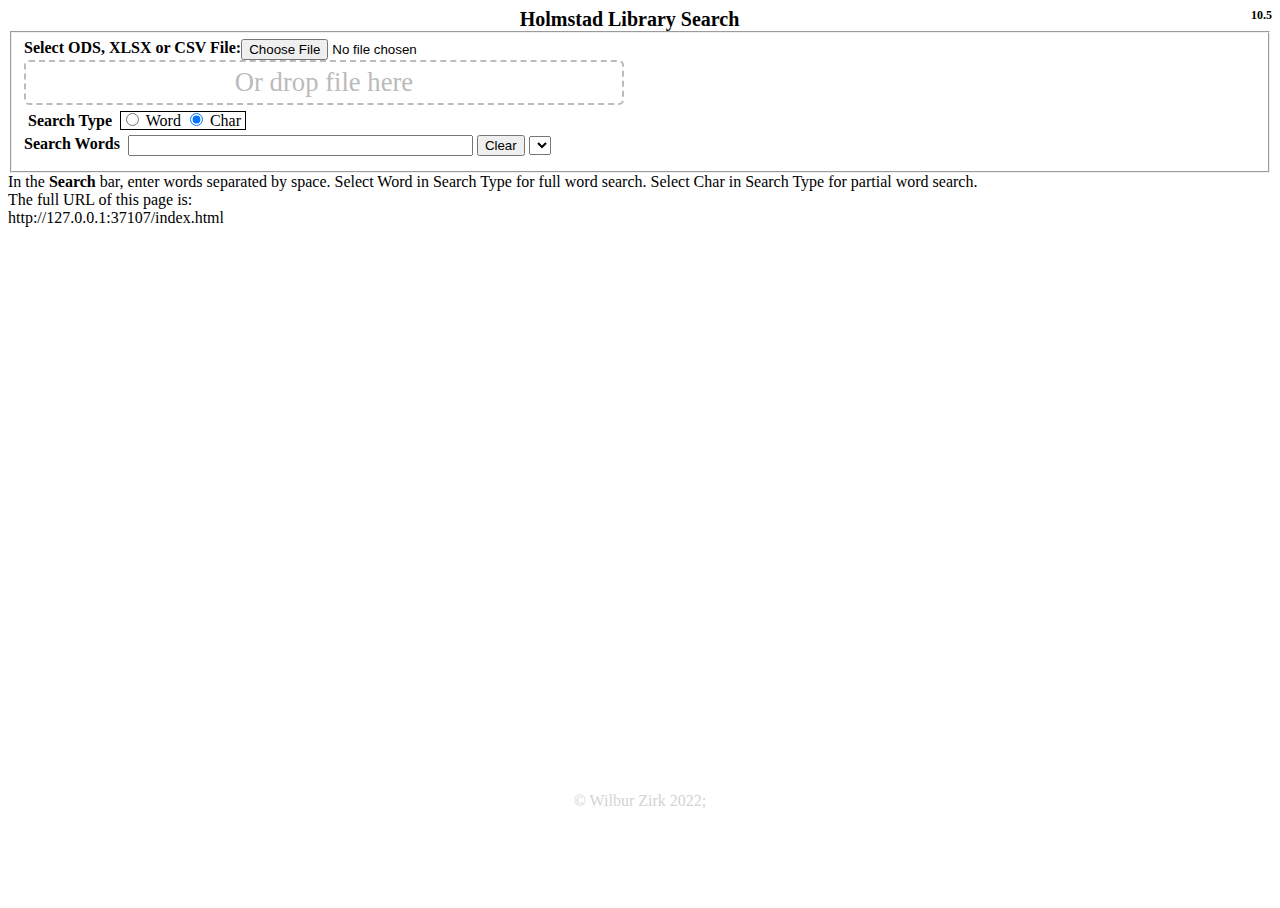
<file: index.html>
<!DOCTYPE html>
<!-- xlsx.js (C) 2013-present  SheetJS http://sheetjs.com 
		https://github.com/SheetJS/js-xlsx
		https://stuk.github.io/jszip/
		https://oss.sheetjs.com/js-xlsx/
		https://www.pagecloud.com/blog/how-to-add-custom-fonts-to-any-website
		
		access file on github
	https://stackoverflow.com/questions/61705069/automatically-load-csv-txt-file-from-local-drive-into-html-page-as-table-javascr
		https://raw.githubusercontent.com/wfzirk/Library-Card/main/Input/lt20220623.csv
-->
<html>
<head>
<meta http-equiv="Content-Type" content="text/html; charset=UTF-8" />
<link rel="shortcut icon" type="image/x-icon" href="favicon.ico">
<title>Search Holmstad Library</title>
	<link rel="stylesheet" type="text/css" href="css/style.css">

</head>
<body>

	<form >
		<div id="title">
			Holmstad Library Search<label style="float:right;">10.5</label>
		</div>
		<fieldset>
			<div style="width: 100%; overflow: hidden;">
			<div style="width: 600px; float: left;">
			<div style="padding-bottom:5px;">
				<label for="xlf" style="float:left;"> <strong>Select ODS, XLSX or CSV File:</strong></label>
				<input id="xlf"  type="file" name="xlfile" >
				

				<div id="drop">Or drop file here</div>
			</div>
<!--			
<form method="post" enctype="multipart/form-data">
  <input type="file" name="files[]" multiple />
  <input type="submit" value="Upload File" name="submit" />
</form>
-->
			<div class="filetable" style="padding-bottom:5px;">
				<div style="padding-bottom:5px;">
					
					<label style='float:center;' > <strong>&nbspSearch Type&nbsp</strong>
						<span id="radiospan" style="border:1px; border-style:solid; ">
							<input type="radio" id="wordsrch" name="wsrch" value="word" onClick="setSrch(false)">
							<label for="wordsrch">Word</label>
							<input type="radio" id="charsrch" name="wsrch" value="char" onClick="setSrch(true)" checked>
							<label for="charsrch">Char&nbsp</label>
						</span>
					</label>
										
				</div>

				<div >
					<label for="xsearch;" style='float:left;'> <strong>Search Words &nbsp</strong></label>
						<input id='xsearch' onkeyup='search_Table("xref1")' type='text' size="40">

					<button  type="button" onclick="clearSearch()"> Clear</button>
					<!--<button type="submit" style='float:right;' onclick='dnldCSV()'<img> Download CSV</button> -->
					<select id="libKeys">onChange="getSheet(this.value)"</select>						
				</div>
			</div>
			</div>
			<!--
			<div class="content" style="margin-left: 102px; float:right">
			https://www.librarything.com/widget.php?shareID=wc8f6202a57ad52c916e4ff1c3621c6a2&sharefrom=HolmstadLibrary
			<!--
			<div id="w889ef2e6376812da794325577a42e0b6"></div><script type="text/javascript" charset="UTF-8" src="https://www.librarything.com/widget_get.php?userid=HolmstadLibrary&theID=w889ef2e6376812da794325577a42e0b6"></script><noscript><a href="https://www.librarything.com/profile/HolmstadLibrary">My Library</a> at <a href="https://www.librarything.com">LibraryThing</a></noscript>

			</div>
			-->
		</div>
		</fieldset>
	</form>
	
<div>In the <b>Search</b> bar, enter words separated by space. Select Word in Search Type for full word search.  Select Char in Search Type for partial word search.

</div>

<div id="output">
Holmstad Library

</div>

<footer>
    <center>
		<!--<font face="SUN7.24"> -->
      <p id="copyright">&copy; Wilbur Zirk 2022;
	  </p>
	 <!-- </font> -->
    </center>
  </footer>
<!-- The Modal -->
<div id="myModal" class="modal">

  <!-- Modal content -->
  <div class="modal-content">
    <div class="modal-header">
      <span class="close">&times;</span>
      <p>Error</p>
    </div>
    <div class="modal-body">
      <p id="mdisp" >Error on row</p>
	</div>
  </div>

</div>

<script src="js/jszip.js"></script>
<script src="js/xlsx.js"></script>
<!-- <script src="js/cookie.js"></script> -->
<script src="js/table.js" id="tbl"></script>
<script src="js/modal.js"></script>
<!--<script src="js/upload.js"></script> -->
<!--<script src="js/convertuni.js"></script>-->
<!--<script src="sun.js" > </script> -->
<!-- https://stackoverflow.com/questions/1017424/pass-vars-to-javascript-via-the-src-attribute  -->
<!-- <script type="text/javascript" data-parameter_1="value_1" ... src="sun.js"></script>
-->

<script>
var debug = false;
var X = XLSX;
var CSV = false;
var global_wb;
var srchType = document.querySelector('input[name = wsrch]:checked').value
var colValues =[];
var libDict;

window.addEventListener('DOMContentLoaded', (event) => {
	console.log('DOM fully loaded')
	document.getElementById("output").innerHTML ="The full URL of this page is:<br>" + window.location.href;
	//fval = document.getElementById('selFont').value;
	//changeFont(fval);
	//Download();
});

function Download() {
	alert('download');
    document.getElementById('download_iframe').src = "Input/bookcards.xlsx";
};

function libList() {
	var select = document.getElementById("libKeys");
	select.innerHTML = "";
	for (elmts in libDict) {
		var optn = elmts;
		//if (optn == "Sheet1") continue;
		var el = document.createElement("option");
		el.textContent = optn;
		el.value = optn;
		if (optn == "Book Cards") el.selected = true;
		select.appendChild(el);
	}
}

var sel = document.getElementById('libKeys');
sel.addEventListener('change', function (e) {
	var value = sel.options[sel.selectedIndex].value;
	removeEmptyLines(libDict[value]);
});

function removeEmptyLines(arry) {
	// ===============  remove empty columns and rows
	var t0 = performance.now();
	clearSearch();
	clearTable();
	csvArry = [];
	arryLen = [];
	maxLen = []
	colfilter = []
	colList = ["Title"," Sort Character", "Primary Author", "ISBN", "Dewey Decimal"]
	
	output = csvToArray(arry);
	console.log(output.length, output[0].length);
	console.log(output)
	for (x= 0; x < output[2].length; x++) {
		arryLen.push(0);
		maxLen.push(0);
	}

	console.log('remove coummns', output[0])
	line0 = output[0]
	colidx = []
	for (x = 0; x < line0.length; x++) {
		//console.log(x, line0[x])
		if (colList.includes(line0[x])) {
			colidx.push(x)			// get list of indexes of specific columns
		}

	}
	console.log(colidx)

	for (line of output) {
		// use filter() array method
		// and return the element which is being looped
		const newArry = line.filter((a) => a);
		//console.log(newArry); 
		if (newArry.length > 0) {
			newline = []
			for (x = 0; x < line.length; x++) {
				if (colidx.includes(x)) {
					newline.push(line[x])
				}	
			}
			csvArry.push(newline);
			for (x= 0; x < newline.length; x++) {
				if (newline[x].length > 0)
					arryLen[x] +=1; 
					maxLen[x] = Math.max(newline[x].length, maxLen[x]);
			}
		}
	}
//==================================

	console.log('maxlen array',maxLen);
	longest = Math.max(...maxLen);
	shortest = Math.min(...maxLen);
	console.log('longest, shortest',longest, shortest);
	relLen = [];
	//zi = (xi – min(x)) / (max(x) – min(x)) * Q
	for (x = 0; x < maxLen.length; x++) {
		//relLen.push((maxLen[x]/longest)*100);
		m = ((maxLen[x] - shortest)/(longest-shortest)) * 100 
		relLen.push(Math.round(m));
	}
	console.log('rellen',relLen);
	console.log('arrylen',arryLen);

	generateTable(csvArry, arryLen);

	var t1 = performance.now();
		console.log("removeEmptyLines "+ (t1 - t0) + " milliseconds.");
}

var process_wb = (function() {
	//var OUT = document.getElementById('output');
	libDict = {};

	var to_csv = function to_csv(workbook) {
		var t0 = performance.now();
		libDict = {};
		workbook.SheetNames.forEach(function(sheetName) {
			var csv = X.utils.sheet_to_csv(workbook.Sheets[sheetName]);
			libDict[sheetName] = csv;
			//console.log(csv);
			console.log("sheetname", sheetName);
		});
		
		var t1 = performance.now();
		console.log("to_csv " + (t1 - t0) + " milliseconds.");
		//return result.join("\n");
		console.log(Object.keys(libDict));
		//console.log(libDict["Sheet1"]);
		libList();
		//if (Object.keys(libDict).length == 1) return libDict["Sheet1"];
		if (CSV) return libDict["Sheet1"];
		else return libDict["Book Cards"];
	
	};

	return function process_wb(wb) {
		var t0 = performance.now();
		console.log('process_wb')
		global_wb = wb;
		var output = "";
        csv = to_csv(wb);
		removeEmptyLines(csv);
		var t1 = performance.now();
		console.log("process_wb "+ (t1 - t0) + " milliseconds.");
	};

})();

var do_file = (function() {
	return function do_file(files) {
		console.log('do_file');
		var t0 = performance.now();
		var rABS = false;
		var f = files[0];
		var fname = f["name"];
		var ext = fname.slice((fname.lastIndexOf(".") - 1 >>> 0) + 2).toLowerCase();
		if (ext === 'csv') CSV = true;
		else CSV = false;
		var reader = new FileReader();
		reader.onload = function(e) {
			var data = e.target.result;
			console.log(data);
			process_wb(X.read(data, {type:'array'}));
		};
		if(rABS) reader.readAsBinaryString(f);
		else {
			reader.readAsArrayBuffer(f);
		}
		var t1 = performance.now();
		console.log("do_file " + (t1 - t0) + " milliseconds.");
	};
})();

(function() {
	var drop = document.getElementById('drop');
	if(!drop.addEventListener) return;

	function handleDrop(e) {
		e.stopPropagation();
		e.preventDefault();
		do_file(e.dataTransfer.files);
	}

	function handleDragover(e) {
		e.stopPropagation();
		e.preventDefault();
		e.dataTransfer.dropEffect = 'copy';
	}

	drop.addEventListener('dragenter', handleDragover, false);
	drop.addEventListener('dragover', handleDragover, false);
	drop.addEventListener('drop', handleDrop, false);
})();

(function() {
	var xlf = document.getElementById('xlf');
	if(!xlf.addEventListener) return;
	function handleFile(e) { do_file(e.target.files); }
	xlf.addEventListener('change', handleFile, false);
})();


document.getElementById('xlf').value = ""; 


function setSrch(e) {
	srchType = document.querySelector('input[name = wsrch]:checked').value;
	search_Table();
}

function clearTable() {
    console.log("clearing table")
	document.getElementById("output").innerHTML = "";
}

function clearSearch() {
	console.log("clear");
	document.getElementById('xsearch').value = "";
	search_Table();
}

function showDebug() {
	e =document.getElementById('showdebug').checked;
	if (e) {
		generateTable(jscsvToArray(csvData));
		//table_mismatch();
	} else {
		document.getElementById("output").innerHTML = ""
	}
}


//https://stackoverflow.com/questions/61705069/automatically-load-csv-txt-file-from-local-drive-into-html-page-as-table-javascr
function processData(csv) {
	//console.log(csv)
	removeEmptyLines(csv)

    }

// https://stackoverflow.com/questions/61705069/automatically-load-csv-txt-file-from-local-drive-into-html-page-as-table-javascr

//url =   "https://raw.githubusercontent.com/wfzirk/Library-Card/main/Input/librarything_HolmstadLibrary.csv"
url = "https://raw.githubusercontent.com/wfzirk/Library-Card/main/Input/librarything.csv"
fetch(url)
  .then(res => res.text())
  .then(text => processData(text));

//generateTable(jscsvToArray(csvData));

/*
if (debug) {
	console.log(csvData)
	generateTable(csvToArray(csvData));
	table_mismatch();
	//sortTable();
}
*/

</script>
</body>
</html>
</file>
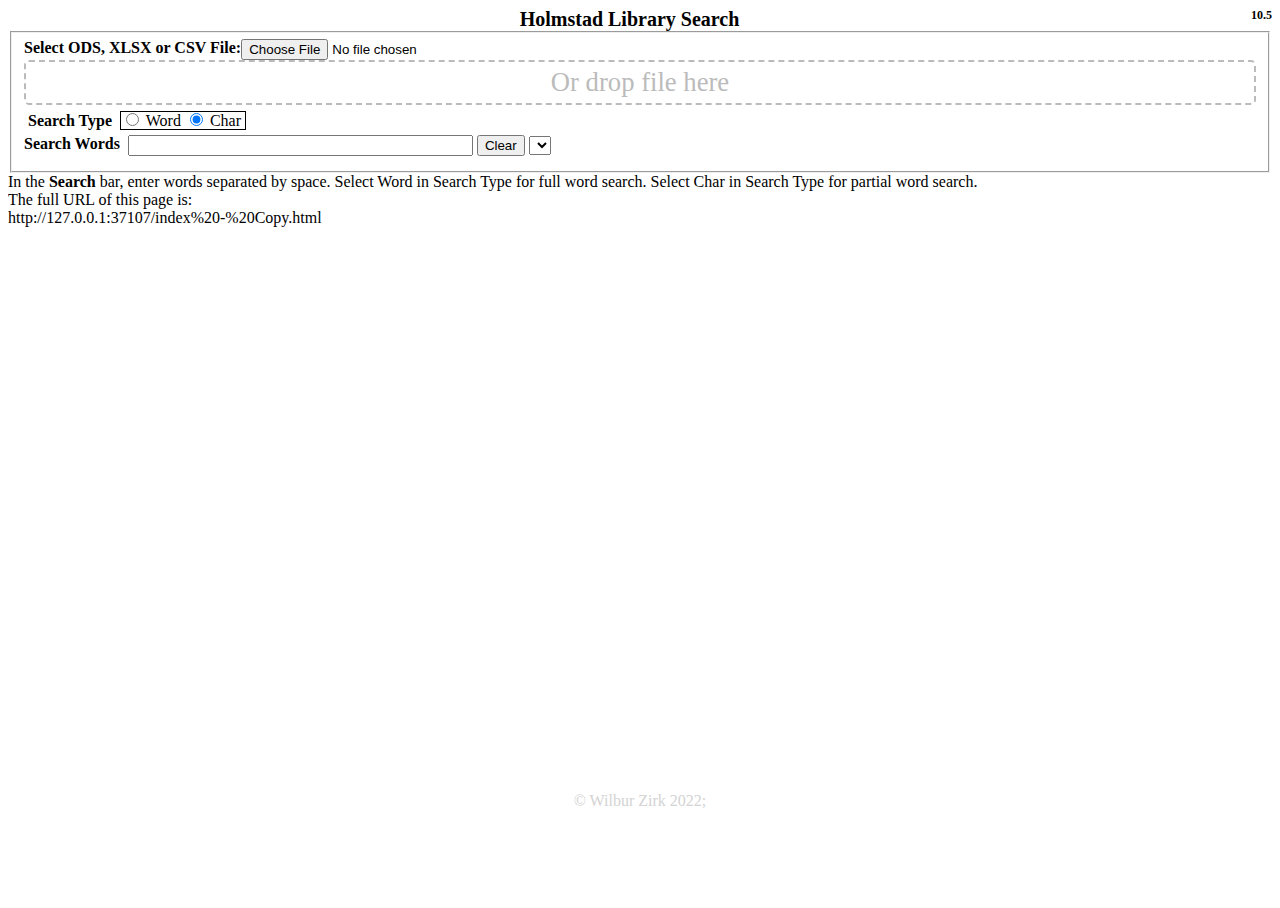
<file: index - Copy.html>
<!DOCTYPE html>
<!-- xlsx.js (C) 2013-present  SheetJS http://sheetjs.com 
		https://github.com/SheetJS/js-xlsx
		https://stuk.github.io/jszip/
		https://oss.sheetjs.com/js-xlsx/
		https://www.pagecloud.com/blog/how-to-add-custom-fonts-to-any-website
-->
<html>
<head>
<meta http-equiv="Content-Type" content="text/html; charset=UTF-8" />
<link rel="shortcut icon" type="image/x-icon" href="favicon.ico">
<title>Search Holmstad Library</title>
	<link rel="stylesheet" type="text/css" href="css/style.css">

</head>
<body>

	<form >
		<div id="title">
			Holmstad Library Search<label style="float:right;">10.5</label>
		</div>
		<fieldset>
			<div style="padding-bottom:5px;">
				<label for="xlf" style="float:left;"> <strong>Select ODS, XLSX or CSV File:</strong></label>
				<input id="xlf"  type="file" name="xlfile" >
				<div id="w860d96f89e7e213700459e7c0beb1663"></div><script type="text/javascript" charset="UTF-8" src="https://www.librarything.com/widget_get.php?userid=HolmstadLibrary&theID=w860d96f89e7e213700459e7c0beb1663"></script><noscript><a href="https://www.librarything.com/profile/HolmstadLibrary">My Library</a> at <a href="https://www.librarything.com">LibraryThing</a></noscript>

				<div id="drop">Or drop file here</div>
			</div>
<!--			
<form method="post" enctype="multipart/form-data">
  <input type="file" name="files[]" multiple />
  <input type="submit" value="Upload File" name="submit" />
</form>
-->
			<div class="filetable" style="padding-bottom:5px;">
				<div style="padding-bottom:5px;">
					
					<label style='float:center;' > <strong>&nbspSearch Type&nbsp</strong>
						<span id="radiospan" style="border:1px; border-style:solid; ">
							<input type="radio" id="wordsrch" name="wsrch" value="word" onClick="setSrch(false)">
							<label for="wordsrch">Word</label>
							<input type="radio" id="charsrch" name="wsrch" value="char" onClick="setSrch(true)" checked>
							<label for="charsrch">Char&nbsp</label>
						</span>
					</label>
										
				</div>

				<div >
					<label for="xsearch;" span style='float:left;'> <strong>Search Words &nbsp</strong></label>
						<input id='xsearch' onkeyup='search_Table("xref1")' type='text' size="40">

					<button  type="button" onclick="clearSearch()"> Clear</button>
					<!--<button type="submit" style='float:right;' onclick='dnldCSV()'<img> Download CSV</button> -->
					<select id="libKeys">onChange="getSheet(this.value)"</select>						
				</div>
			</div>
		</fieldset>
	</form>
	
<div>In the <b>Search</b> bar, enter words separated by space. Select Word in Search Type for full word search.  Select Char in Search Type for partial word search.

</div>

<div id="output">
Holmstad Library

</div>

<footer>
    <center>
		<!--<font face="SUN7.24"> -->
      <p id="copyright">&copy; Wilbur Zirk 2022;
	  </p>
	 <!-- </font> -->
    </center>
  </footer>
<!-- The Modal -->
<div id="myModal" class="modal">

  <!-- Modal content -->
  <div class="modal-content">
    <div class="modal-header">
      <span class="close">&times;</span>
      <p>Error</p>
    </div>
    <div class="modal-body">
      <p id="mdisp" >Error on row</p>
	</div>
  </div>

</div>

<script src="js/jszip.js"></script>
<script src="js/xlsx.js"></script>
<!-- <script src="js/cookie.js"></script> -->
<script src="js/table.js" id="tbl"></script>
<script src="js/modal.js"></script>
<!--<script src="js/upload.js"></script> -->
<!--<script src="js/convertuni.js"></script>-->
<!--<script src="sun.js" > </script> -->
<!-- https://stackoverflow.com/questions/1017424/pass-vars-to-javascript-via-the-src-attribute  -->
<!-- <script type="text/javascript" data-parameter_1="value_1" ... src="sun.js"></script>
-->

<script>
var debug = false;
var X = XLSX;
var CSV = false;
var global_wb;
var srchType = document.querySelector('input[name = wsrch]:checked').value
var colValues =[];
var libDict;

window.addEventListener('DOMContentLoaded', (event) => {
	console.log('DOM fully loaded')
	document.getElementById("output").innerHTML ="The full URL of this page is:<br>" + window.location.href;
	//fval = document.getElementById('selFont').value;
	//changeFont(fval);
	//Download();
});

function Download() {
	alert('download');
    document.getElementById('download_iframe').src = "Input/bookcards.xlsx";
};

function libList() {
	var select = document.getElementById("libKeys");
	select.innerHTML = "";
	for (elmts in libDict) {
		var optn = elmts;
		//if (optn == "Sheet1") continue;
		var el = document.createElement("option");
		el.textContent = optn;
		el.value = optn;
		if (optn == "Book Cards") el.selected = true;
		select.appendChild(el);
	}
}

var sel = document.getElementById('libKeys');
sel.addEventListener('change', function (e) {
	var value = sel.options[sel.selectedIndex].value;
	removeEmptyLines(libDict[value]);
});

function removeEmptyLines(arry) {
	// ===============  remove empty columns and rows
	var t0 = performance.now();
	clearSearch();
	clearTable();
	csvArry = [];
	arryLen = [];
	maxLen = []
	output = csvToArray(arry);
	console.log(output.length, output[0].length);

	for (x= 0; x < output[2].length; x++) {
		arryLen.push(0);
		maxLen.push(0);
	}

	for (line of output) {
		// use filter() array method
		// and return the element which is being looped
		const newArry = line.filter((a) => a);
		//console.log(newArry); 
		if (newArry.length > 0) {
			csvArry.push(line);
			for (x= 0; x < line.length; x++) {
				if (line[x].length > 0)
					arryLen[x] +=1; 
					maxLen[x] = Math.max(line[x].length, maxLen[x]);
			}
		}
	}
//==================================

	console.log('maxlen array',maxLen);
	longest = Math.max(...maxLen);
	shortest = Math.min(...maxLen);
	console.log('longest, shortest',longest, shortest);
	relLen = [];
	//zi = (xi – min(x)) / (max(x) – min(x)) * Q
	for (x = 0; x < maxLen.length; x++) {
		//relLen.push((maxLen[x]/longest)*100);
		m = ((maxLen[x] - shortest)/(longest-shortest)) * 100 
		relLen.push(Math.round(m));
	}
	console.log('rellen',relLen);
	console.log('arrylen',arryLen);

	generateTable(csvArry, arryLen);

	var t1 = performance.now();
		console.log("removeEmptyLines "+ (t1 - t0) + " milliseconds.");
}

var process_wb = (function() {
	//var OUT = document.getElementById('output');
	libDict = {};

	var to_csv = function to_csv(workbook) {
		var t0 = performance.now();
		libDict = {};
		workbook.SheetNames.forEach(function(sheetName) {
			var csv = X.utils.sheet_to_csv(workbook.Sheets[sheetName]);
			libDict[sheetName] = csv;
			//console.log(csv);
			console.log("sheetname", sheetName);
		});
		
		var t1 = performance.now();
		console.log("to_csv " + (t1 - t0) + " milliseconds.");
		//return result.join("\n");
		console.log(Object.keys(libDict));
		//console.log(libDict["Sheet1"]);
		libList();
		//if (Object.keys(libDict).length == 1) return libDict["Sheet1"];
		if (CSV) return libDict["Sheet1"];
		else return libDict["Book Cards"];
	
	};

	return function process_wb(wb) {
		var t0 = performance.now();
		console.log('process_wb')
		global_wb = wb;
		var output = "";
        csv = to_csv(wb);
		removeEmptyLines(csv);
		var t1 = performance.now();
		console.log("process_wb "+ (t1 - t0) + " milliseconds.");
	};

})();

var do_file = (function() {
	return function do_file(files) {
		console.log('do_file');
		var t0 = performance.now();
		var rABS = false;
		var f = files[0];
		var fname = f["name"];
		var ext = fname.slice((fname.lastIndexOf(".") - 1 >>> 0) + 2).toLowerCase();
		if (ext === 'csv') CSV = true;
		else CSV = false;
		var reader = new FileReader();
		reader.onload = function(e) {
			var data = e.target.result;
			console.log(data);
			process_wb(X.read(data, {type:'array'}));
		};
		if(rABS) reader.readAsBinaryString(f);
		else {
			reader.readAsArrayBuffer(f);
		}
		var t1 = performance.now();
		console.log("do_file " + (t1 - t0) + " milliseconds.");
	};
})();

(function() {
	var drop = document.getElementById('drop');
	if(!drop.addEventListener) return;

	function handleDrop(e) {
		e.stopPropagation();
		e.preventDefault();
		do_file(e.dataTransfer.files);
	}

	function handleDragover(e) {
		e.stopPropagation();
		e.preventDefault();
		e.dataTransfer.dropEffect = 'copy';
	}

	drop.addEventListener('dragenter', handleDragover, false);
	drop.addEventListener('dragover', handleDragover, false);
	drop.addEventListener('drop', handleDrop, false);
})();

(function() {
	var xlf = document.getElementById('xlf');
	if(!xlf.addEventListener) return;
	function handleFile(e) { do_file(e.target.files); }
	xlf.addEventListener('change', handleFile, false);
})();


document.getElementById('xlf').value = ""; 


function setSrch(e) {
	srchType = document.querySelector('input[name = wsrch]:checked').value;
	search_Table();
}

function clearTable() {
    console.log("clearing table")
	document.getElementById("output").innerHTML = "";
}

function clearSearch() {
	console.log("clear");
	document.getElementById('xsearch').value = "";
	search_Table();
}

function showDebug() {
	e =document.getElementById('showdebug').checked;
	if (e) {
		generateTable(jscsvToArray(csvData));
		//table_mismatch();
	} else {
		document.getElementById("output").innerHTML = ""
	}
}

//generateTable(jscsvToArray(csvData));

/*
if (debug) {
	console.log(csvData)
	generateTable(csvToArray(csvData));
	table_mismatch();
	//sortTable();
}
*/

</script>
</body>
</html>
</file>
<file: css/style.css>
html { height:100%; }
	
body {
	height: 100%;
	width = 600px;
	line-height: normal;
	
}
#title {
	font-size: 20px;
	text-align: center;
	font-weight: bold;
}

#title label {
	font-size:12px;
}

footer {
	color: lightgray;
}

div.filetable {
	width: 100%
}	

#output {
	font-family: var(--sun-font); 
	height: 65%;
	overflow-y: scroll;
	scroll-behavior: smooth; 
}

#splitlabel {
	font-size: 10px;
	font-weight: bold;
}
#lblclear {
	font-size: 12px;
	font-weight: bold;
}

table.xreftable {
	 border-width: 1px;
	 border-spacing: 0;
	 border-style: outset;
	 border-color: black;
	 border-collapse: separate; 
	 background-color: white; 
	 font-size: 14px;
	 table-layout: fixed;
	 margin-bottom: 5px;
	 width: 100%; 
	 empty-cells: show;

}

.xreftable caption {
	color: green;
}

.xreftable tr {
	vertical-align: middle;
	padding-top: 5px;


}

.xreftable td, .xreftable th {
	border-width: 1px;
	padding: 1px;
	border-style: inset;
	border-color: lightblue;
	font-size: 14px;
	word-wrap: break-word;
	min-width: 50px;
}

	 /*Table Even Rows Styles*/
 .xreftable tbody, .xreftable tr:nth-child(even){
	 background-color: #efefef;
 }

	 /*Table ODD Rows Styles*/
 .xreftable tbody, .xreftable tr:nth-child(odd){
	 background-color: #dfdfdf;
 }

	 /*Table Row HOver Style*/
 .xreftable table, .xreftable tbody, .xreftable tr:hover{
	 background-color: #ffffd8;
 }


#drop{
	border:2px dashed #bbb;
	border-radius:5px;
	padding:5px;
	text-align:center;
	font:20pt bold,"Vollkorn";color:#bbb
}


/* The Modal (background) */
.modal {
  display: none; /* Hidden by default */
  position: fixed; /* Stay in place */
  z-index: 1; /* Sit on top */
  padding-top: 100px; /* Location of the box */
  left: 0;
  top: 0;
  width: 100%; /* Full width */
  height: 100%; /* Full height */
  overflow: auto; /* Enable scroll if needed */
  background-color: rgb(0,0,0); /* Fallback color */
  background-color: rgba(0,0,0,0.4); /* Black w/ opacity */
}

/* Modal Content */
.modal-content {
  position: relative;
  background-color: #eeeeee;
  margin: auto;
  padding: 0;
  border: 1px solid #888;
  border-radius:5px;
  width: 300px;;
  box-shadow: 0 4px 8px 0 rgba(0,0,0,0.2),0 6px 20px 0 rgba(0,0,0,0.19);
  -webkit-animation-name: animatetop;
  -webkit-animation-duration: 0.4s;
  animation-name: animatetop;
  animation-duration: 0.4s
}

/* Add Animation */
@-webkit-keyframes animatetop {
  from {top:-300px; opacity:0} 
  to {top:0; opacity:1}
}

@keyframes animatetop {
  from {top:-300px; opacity:0}
  to {top:0; opacity:1}
}

/* The Close Button */
.close {
  color: white;
  float: right;
  font-size: 28px;
  font-weight: bold;
}

.close:hover,
.close:focus {
  color: #000;
  text-decoration: none;
  cursor: pointer;
}

.modal-header {
  padding: 1px 5px;
  background-color: red;
  color: white;
  font-size: 28px;
  font-weight: bold;
}

.modal-body {padding: 2px 16px;}
</file>
